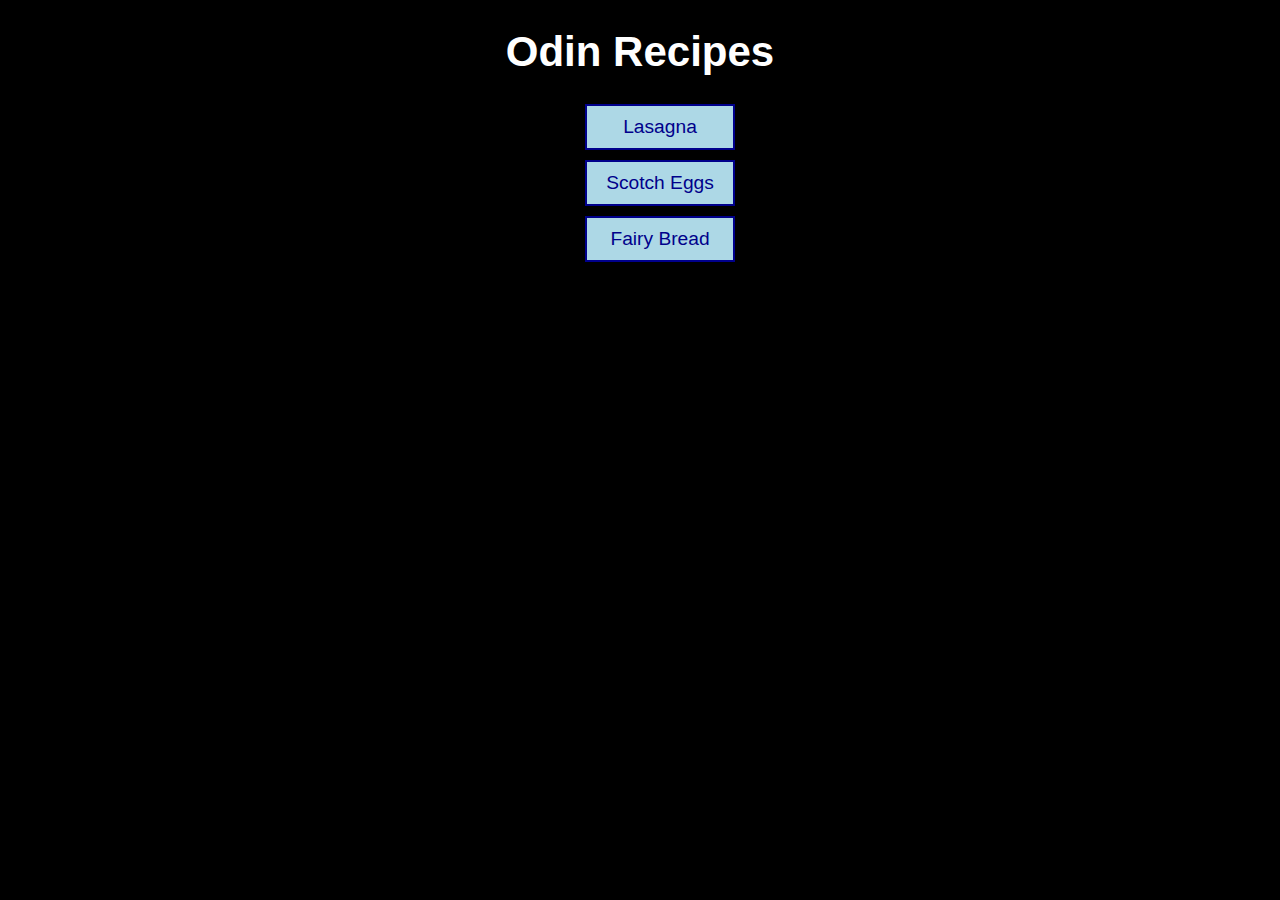
<file: index.html>
<!DOCTYPE html>
<html lang="en">

<head>
  <meta charset="UTF-8">
  <meta name="viewport" content="width=device-width, initial-scale=1.0">
  <meta name="keywords" content="TOP, recipe, Odin, Project, HTML">

  <meta name="author" content="vorpalbullet">
  <link rel="author" href="https://github.com/vorpalbullet">
  <link rel="stylesheet" href="/css/styles.css">
  <meta name="description" content="A basic recipe website.">
  <title>Odin Recipes</title>
</head>

<body>
  <h1>Odin Recipes</h1>

  <ul class="recipe-list">
    <li class="recipe-list-item"><a href="recipes/lasagna.html">Lasagna</a>
    </li>
    <li class="recipe-list-item"><a href="recipes/scotch-eggs.html">Scotch
        Eggs</a></li>
    <li class="recipe-list-item"><a href="recipes/fairy-bread.html">Fairy
        Bread</a></li>
  </ul>
</body>

</html>
</file>
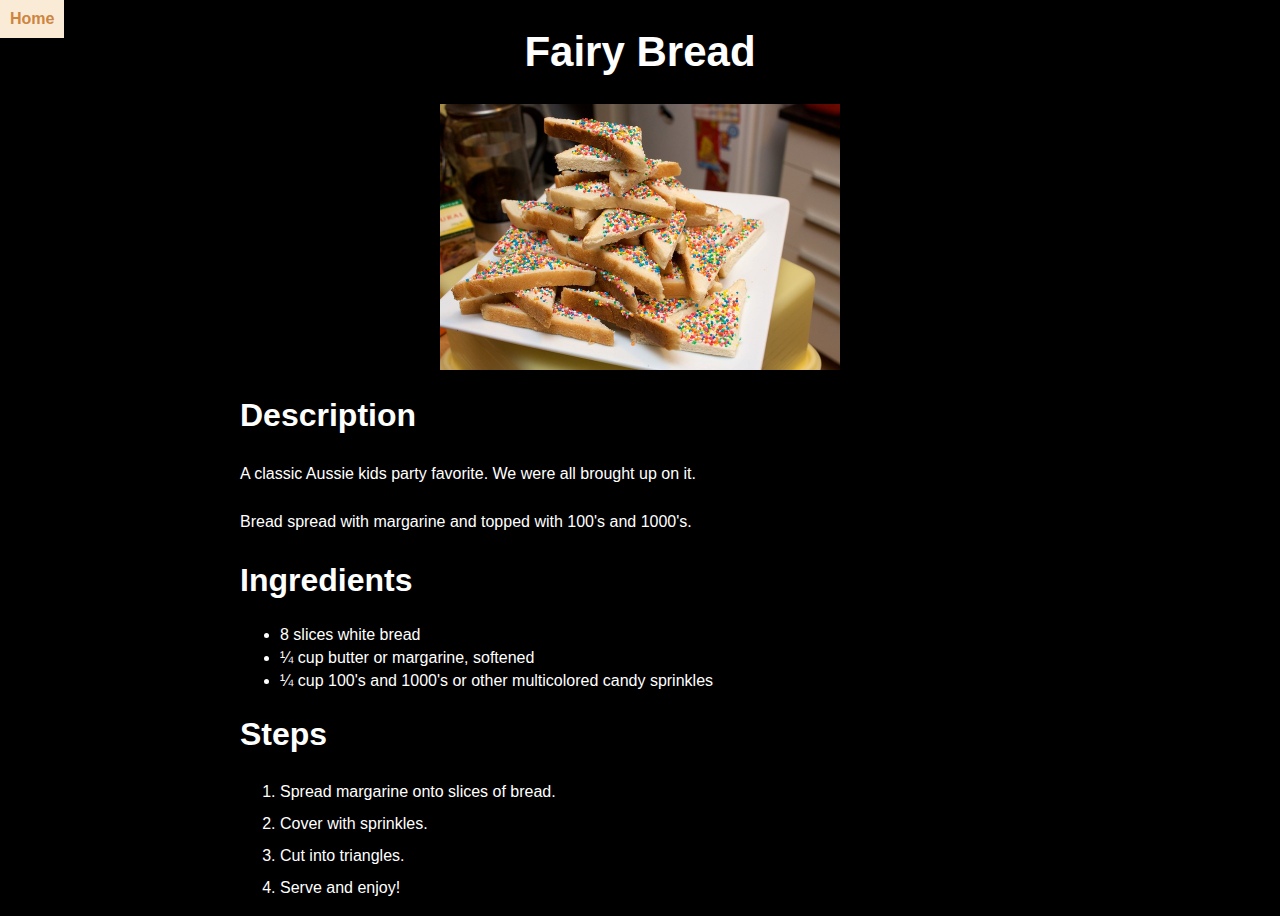
<file: recipes/fairy-bread.html>
<!DOCTYPE html>
<html lang="en">

<head>
  <meta charset="UTF-8">
  <meta name="viewport" content="width=device-width, initial-scale=1.0">
  <meta name="keywords"
    content="TOP, recipe, Odin, Project, HTML, fairy, bread">

  <meta name="author" content="vorpalbullet">
  <link rel="author" href="https://github.com/vorpalbullet">
  <link rel="stylesheet" href="../css/styles.css">
  <meta name="description" content="A fairy bread recipe.">

  <title>Fairy Bread</title>
</head>

<body>
  <div class="nav-bar"><a href="../index.html">Home</a></div>

  <h1>Fairy Bread</h1>
  <img class="dish" src="../img/fairy-bread.jpg" width="400" alt="">

  <h2>Description</h2>
  <p>A classic Aussie kids party favorite. We were all brought up on it.</p>
  <p>Bread spread with margarine and topped with 100's and 1000's.</p>

  <h2>Ingredients</h2>
  <ul class="ingredient-list">
    <li class="ingredient">8 slices white bread</li>
    <li class="ingredient">¼ cup butter or margarine, softened</li>
    <li class="ingredient">¼ cup 100's and 1000's or other multicolored candy
      sprinkles</li>
  </ul>

  <h2>Steps</h2>
  <ol class="steps-list">
    <li class="step">Spread margarine onto slices of bread.</li>
    <li class="step">Cover with sprinkles.</li>
    <li class="step">Cut into triangles.</li>
    <li class="step">Serve and enjoy!</li>
  </ol>
</body>

</html>
</file>
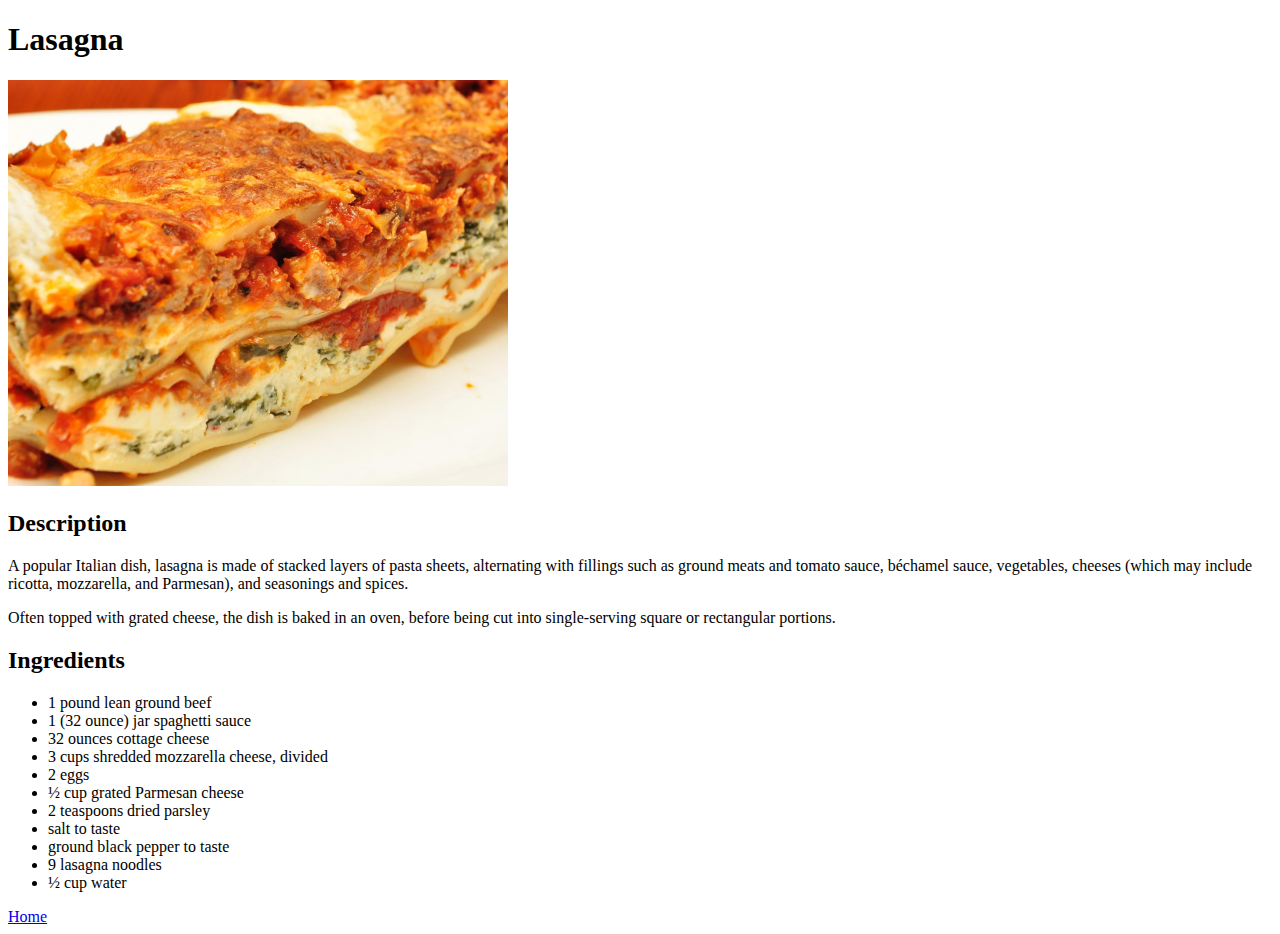
<file: recipes/lasagna.html>
<!DOCTYPE html>
<html lang="en">

<head>
  <meta charset="UTF-8">
  <meta name="viewport" content="width=device-width, initial-scale=1.0">
  <meta name="keywords" content="TOP, recipe, Odin, Project, HTML, lasagna">

  <meta name="author" content="vorpalbullet">
  <link rel="author" href="https://github.com/vorpalbullet">
  <meta name="description" content="A lasagna recipe.">

  <title>Lasagna</title>
</head>

<body>
  <h1>Lasagna</h1>
  <img src="../img/lasagna.jpg" width="500"
    alt="Closeup photo of a slice of lasagna on a plate.">

  <h2>Description</h2>
  <p>A popular Italian dish, lasagna is made of stacked layers of pasta sheets,
    alternating with fillings such as ground meats and tomato sauce, béchamel
    sauce, vegetables, cheeses (which may include ricotta, mozzarella, and
    Parmesan), and seasonings and spices.</p>
  <p>Often topped with grated cheese, the dish is baked in an oven, before
    being cut into single-serving square or rectangular portions.</p>

  <h2>Ingredients</h2>
  <ul class="ingredient-list">
    <li class="ingredient">1 pound lean ground beef</li>
    <li class="ingredient">1 (32 ounce) jar spaghetti sauce</li>
    <li class="ingredient">32 ounces cottage cheese</li>
    <li class="ingredient">3 cups shredded mozzarella cheese, divided</li>
    <li class="ingredient">2 eggs</li>
    <li class="ingredient">½ cup grated Parmesan cheese</li>
    <li class="ingredient">2 teaspoons dried parsley</li>
    <li class="ingredient">salt to taste</li>
    <li class="ingredient">ground black pepper to taste</li>
    <li class="ingredient">9 lasagna noodles</li>
    <li class="ingredient">½ cup water</li>
  </ul>

  <div><a href="../index.html">Home</a></div>
</body>

</html>
</file>
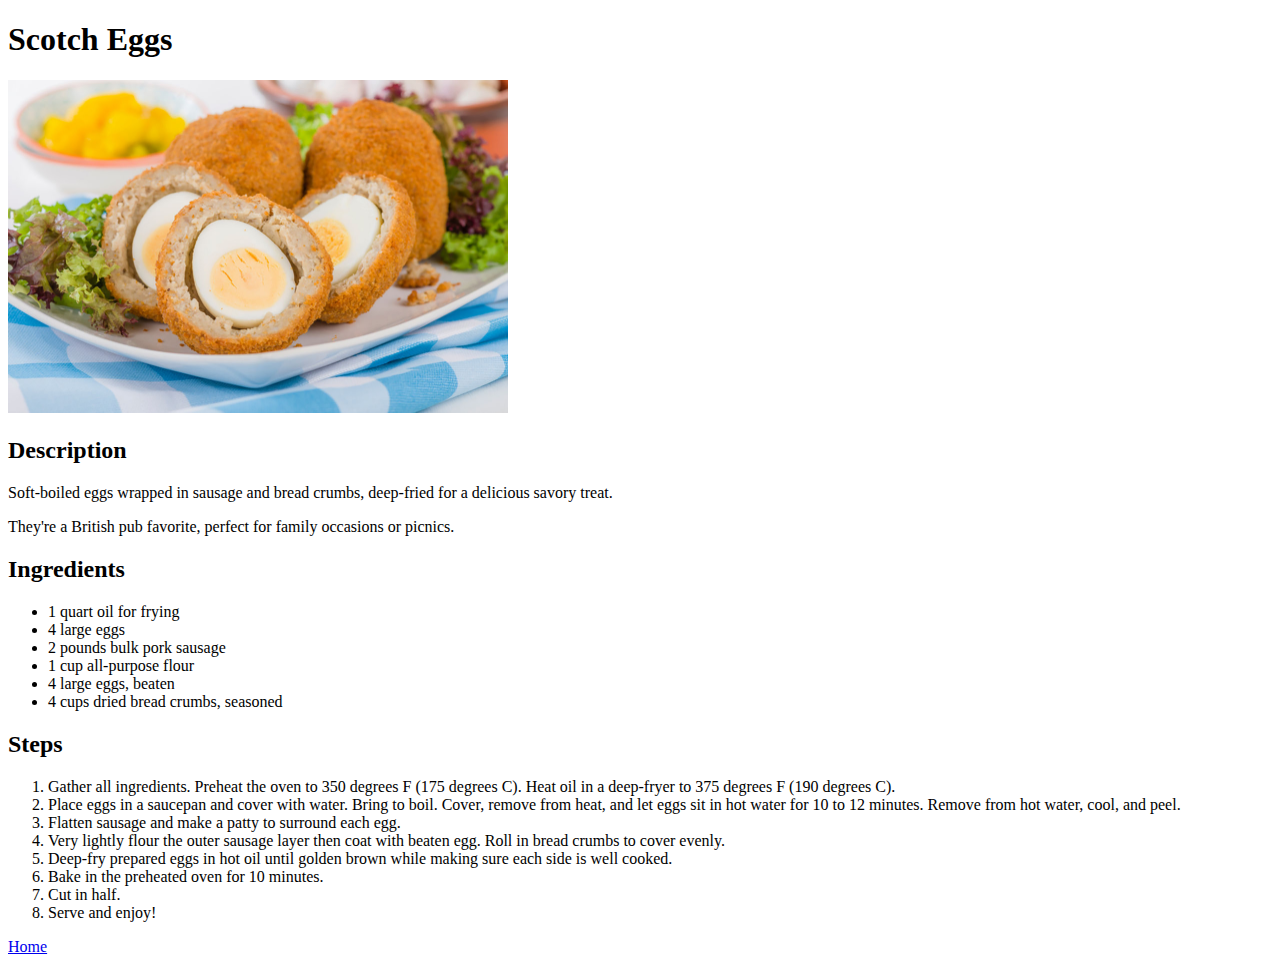
<file: recipes/scotch-eggs.html>
<!DOCTYPE html>
<html lang="en">

<head>
  <meta charset="UTF-8">
  <meta name="viewport" content="width=device-width, initial-scale=1.0">
  <meta name="keywords"
    content="TOP, recipe, Odin, Project, HTML, scotch, eggs">

  <meta name="author" content="vorpalbullet">
  <link rel="author" href="https://github.com/vorpalbullet">
  <meta name="description" content="A scotch eggs recipe.">

  <title>Scotch Eggs</title>
</head>

<body>
  <h1>Scotch Eggs</h1>
  <img src="../img/scotch-eggs.jpg" width="500" alt="">

  <h2>Description</h2>
  <p>Soft-boiled eggs wrapped in sausage and bread crumbs, deep-fried for a
    delicious savory treat.</p>
  <p>They're a British pub favorite, perfect for family
    occasions or picnics.</p>

  <h2>Ingredients</h2>
  <ul class="ingredient-list">
    <li class="ingredient">1 quart oil for frying</li>
    <li class="ingredient">4 large eggs</li>
    <li class="ingredient">2 pounds bulk pork sausage</li>
    <li class="ingredient">1 cup all-purpose flour</li>
    <li class="ingredient">4 large eggs, beaten</li>
    <li class="ingredient">4 cups dried bread crumbs, seasoned</li>
  </ul>

  <h2>Steps</h2>

  <ol class="steps-list">
    <li class="step">Gather all ingredients. Preheat the oven to 350 degrees F
      (175 degrees C). Heat oil in a deep-fryer to 375 degrees F (190 degrees
      C).</li>
    <li class="step">Place eggs in a saucepan and cover with water. Bring to
      boil. Cover, remove from heat, and let eggs sit in hot water for 10 to 12
      minutes. Remove from hot water, cool, and peel.</li>
    <li class="step">Flatten sausage and make a patty to surround each egg.
    </li>
    <li class="step">Very lightly flour the outer sausage layer then coat with
      beaten egg. Roll in bread crumbs to cover evenly.</li>
    <li class="step">Deep-fry prepared eggs in hot oil until golden brown while
      making sure each side is well cooked.</li>
    <li class="step">Bake in the preheated oven for 10 minutes.</li>
    <li class="step">Cut in half.</li>
    <li class="step">Serve and enjoy!</li>
  </ol>

  <div><a href="../index.html">Home</a></div>
</body>

</html>
</file>
<file: css/styles.css>
* {
  box-sizing: border-box;
  font-family: Arial, Helvetica, sans-serif;
  font-size: 16px;
}

body {
  max-width: 800px;
  margin: auto;
  background-color: black;
  color: white;
}

h1 {
  font-size: 42px;
  text-align: center;
}

h2 {
  font-size: 32px;
}

p {
  margin: 1.2em 0;
  line-height: 1.75;
}

.recipe-list {
  text-align: center;
  list-style: none;
}

.recipe-list-item > a {
  display: inline-block;
  padding: 10px;
  margin-bottom: 10px;
  width: 150px;
  background-color: #add8e6;
  color: #00008b;
  border: 2px solid #00008b;
  font-size: 1.2rem;
  text-decoration-line: none;
}

.nav-bar {
  font-weight: 800;
  position: fixed;
  top: 0;
  left: 0;
}

.nav-bar > a {
  display: inline-block;
  color: peru;
  padding: 10px;
  text-decoration-line: none;
  background-color: antiquewhite;
}

.dish {
  display: block;
  margin: auto;
  width: 400px;
  height: auto;
}

.ingredient {
  margin: 5px 0;
}

.step {
  margin: 8px 0;
  line-height: 1.5;
}
</file>
